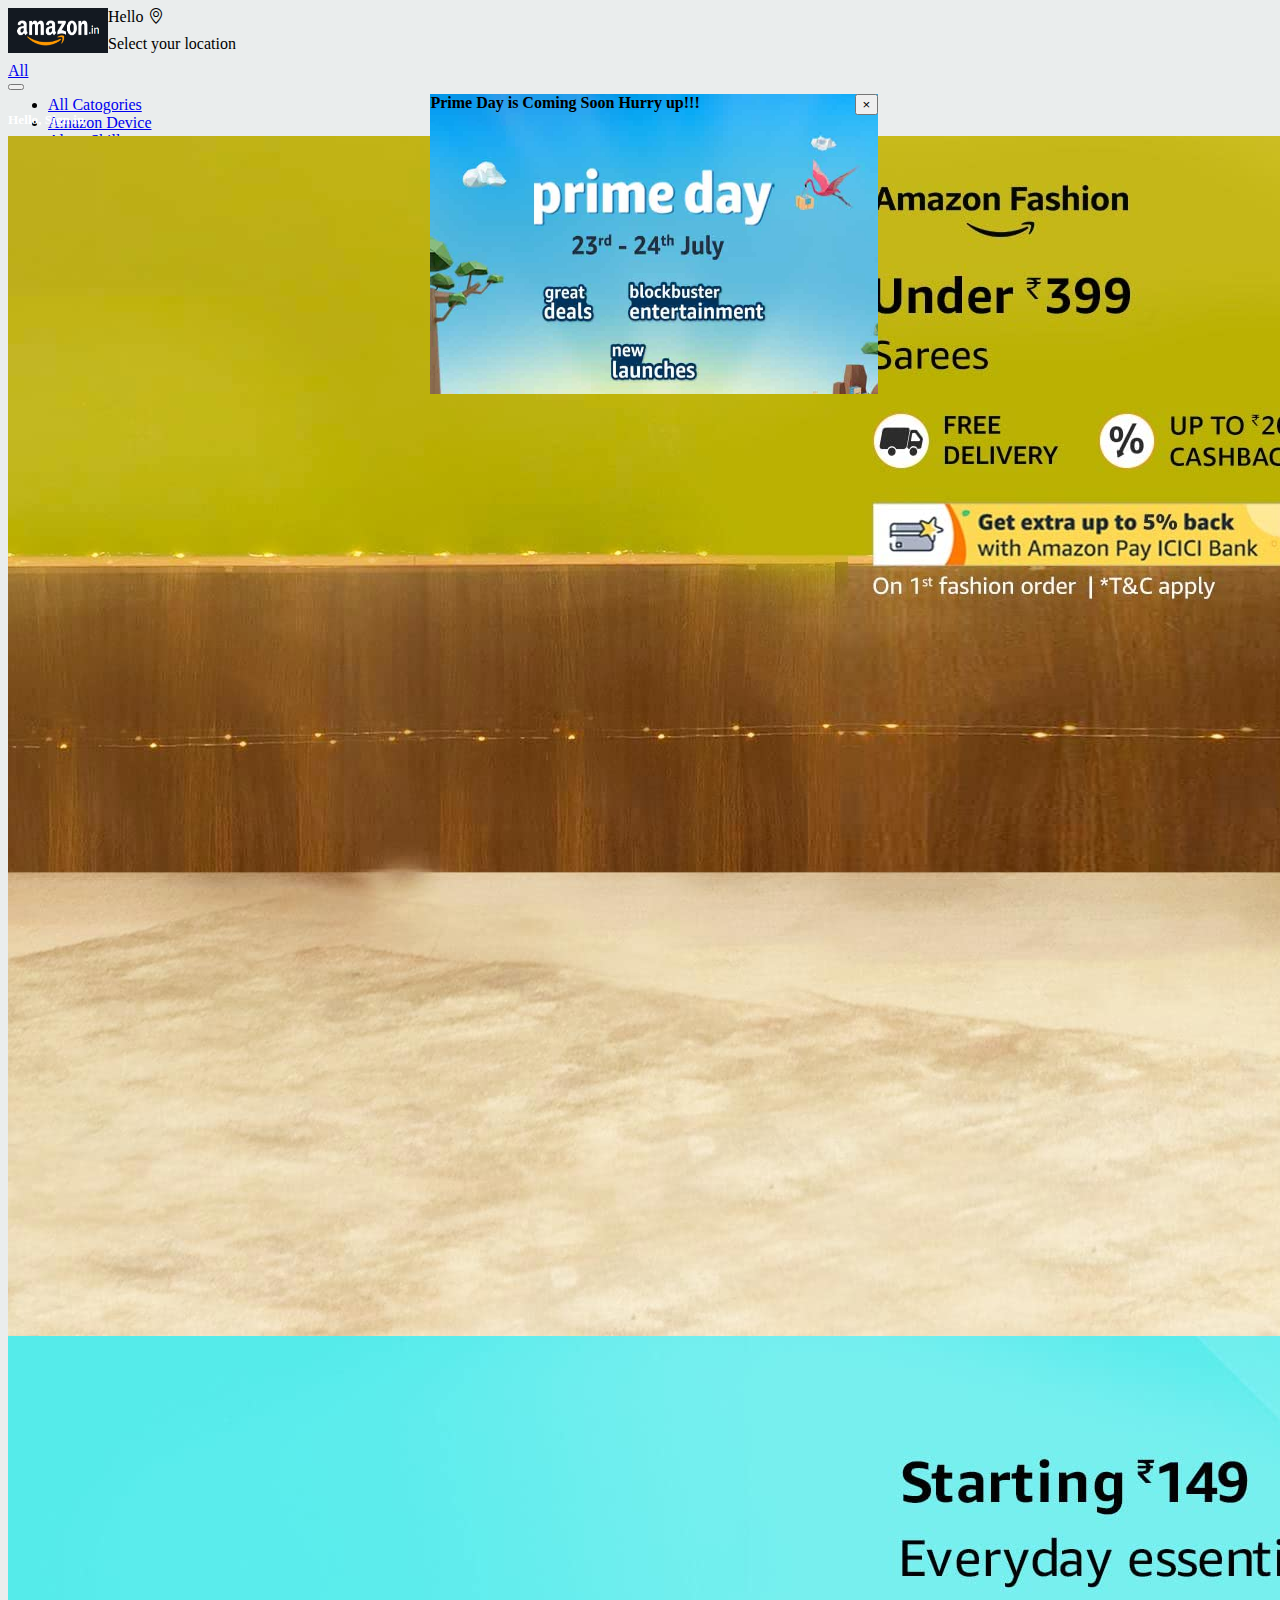
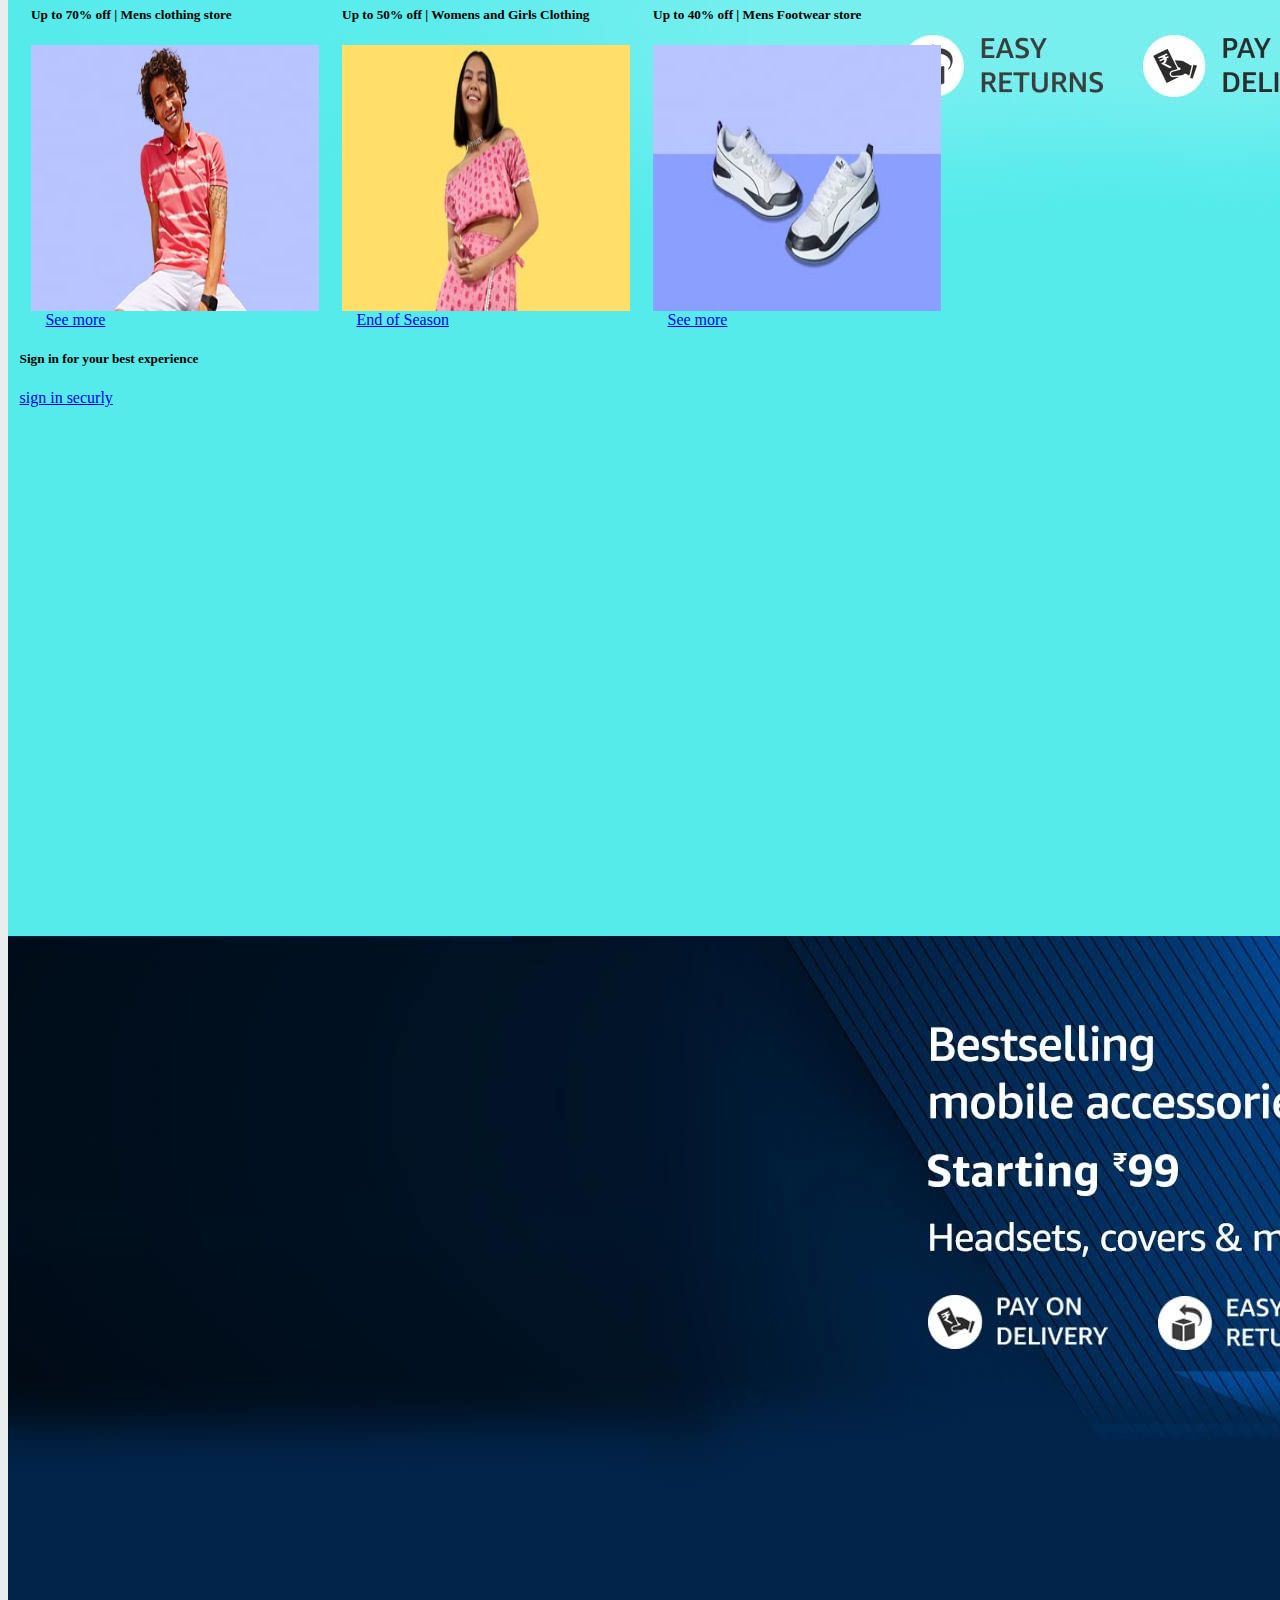
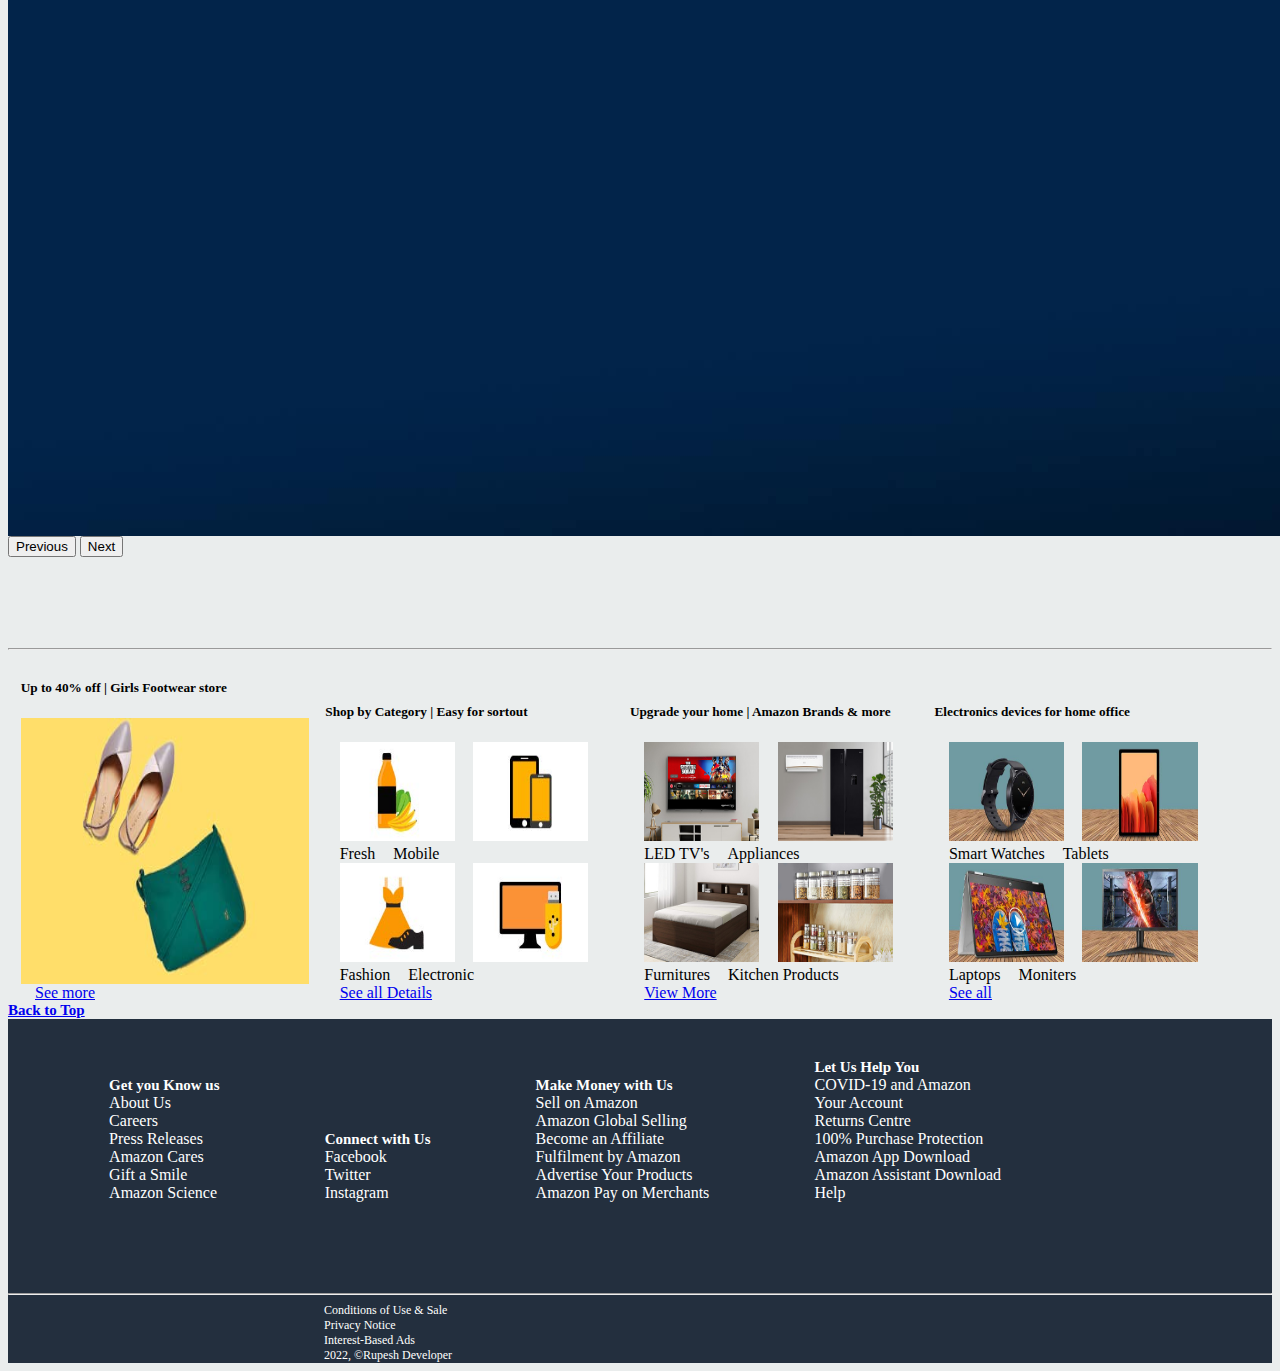
<file: index.html>
<html>
    <head>
      <meta charset="utf-8">
      <meta name="viewport" content="width=device-width, initial-scale=1">
        <link href="https://cdn.jsdelivr.net/npm/bootstrap@5.1.0/dist/css/bootstrap.min.css" rel="stylesheet" integrity="sha384-KyZXEAg3QhqLMpG8r+8fhAXLRk2vvoC2f3B09zVXn8CA5QIVfZOJ3BCsw2P0p/We" crossorigin="anonymous">
        <script src="https://cdn.jsdelivr.net/npm/bootstrap@5.1.0/dist/js/bootstrap.bundle.min.js" integrity="sha384-U1DAWAznBHeqEIlVSCgzq+c9gqGAJn5c/t99JyeKa9xxaYpSvHU5awsuZVVFIhvj" crossorigin="anonymous"></script>   
        <link rel="stylesheet" href="https://cdn.jsdelivr.net/npm/bootstrap-icons@1.8.1/font/bootstrap-icons.css">
        <link  href="indi.css" rel="stylesheet">
        <script src="indi.js"></script>
        <script>
            function changemode() {
              let mybody = document.body;
              mybody.classList.toggle('mydark')
            }
        </script>
        
    </head>
    <body>
       <div id="row1">
        <nav class="navbar navbar-expand-sm navbar-dark bg-dark " id="position">
          <div class="container-fluid">
            <div class="d-flex d-row" >
              <a class="navbar-brand" href="#">
                <img src="./Images/amazon logo1.png" alt="logo" id="amazonlogo">
              </a>
                  <div class="nav-link" id="location" >
                      <span >Hello</span>
                      <i class="bi bi-geo-alt"></i><p id="geo">Select your location</p>
                  </div>
                  <form class="d-flex flex-fill " >
                    <div class="nav-item dropdown">
                      <a class="btn btn-secondary dropdown-toggle" href="#" id="navbarDropdown" role="button" data-bs-toggle="dropdown" aria-expanded="false">
                        All
                      </a>
                      <ul class="dropdown-menu" aria-labelledby="navbarDropdown">
                        <li><a class="dropdown-item" href="#">All Catogories</a></li>
                        <li><a class="dropdown-item" href="#">Amazon Device</a></li>
                        <li><a class="dropdown-item" href="#">Alexa Skills</a></li>
                        <li><a class="dropdown-item" href="#">Amazon Fashin</a></li>
                      </ul>
                    </div>
                    <input class="form-controls" id="searchbox"  type="search" placeholder="Search" aria-label="Search" >
                    <button class="btn btn-secondary" type="submit"><i class="bi bi-search"></i></button>
                  </form>
            </div>
            <button class="navbar-toggler" type="button" data-bs-toggle="collapse" data-bs-target="#navbarSupportedContent" aria-controls="navbarSupportedContent" aria-expanded="false" aria-label="Toggle navigation">
              <span class="navbar-toggler-icon"></span>
            </button>
            <div>
              <div class="collapse navbar-collapse" id="navbarSupportedContent">
                <div class="navbar-nav me-auto mb-10 mb-lg-0" >
                  <li class="nav-item dropdown" >
                    <div type="button" class="btn btn-outline-secondary" onClick="changemode()">Change Mode</div>
                  </li>
                  <li class="nav-item dropdown" >
                    <a class="nav-link dropdown-toggle" href="#" id="navbarDropdown" role="button" data-bs-toggle="dropdown" aria-expanded="false">
                      Flags
                    </a>

                  </li>
                <li class="nav-item" class="floatright">
                  <a class="nav-link" href="#">Return and orders</a>
                </li>
                <li class="nav-item dropdown" class="floatright">
                  <a class="nav-link dropdown-toggle" href="#" id="navbarDropdown" role="button" data-bs-toggle="dropdown" aria-expanded="false">
                    Dropdown
                  </a>
                  
                </li>
                <li class="nav-item" class="floatright">
                  <a class="nav-link" href="#" tabindex="-1"><i class="fa-solid fa-cart-plus"></i>Cart</a>
                </li>
              </div>
            </div>
          </div>
          </div>
        </nav>
        </div>
        <div id="coupon">
            <span class="text-center">Prime Day is Coming Soon Hurry up!!!
               <button id="couponbtn" onClick="closecoupon()">&times;</button>
            </span>
          </div>
          
        </div>
        <!-- row 2 -->
        <div id="row2">
          <div class="container-fluid bg-dark">
            <div class="row" >
                <div class="col-1" >
                    <button class="btn btn-secondary" type="button" data-bs-toggle="offcanvas" data-bs-target="#offcanvasWithBackdrop" aria-controls="offcanvasWithBackdrop" ><span class="navbar-toggler-icon"></span></button>
                        <div class="offcanvas offcanvas-start" tabindex="-1" id="offcanvasWithBackdrop" aria-labelledby="offcanvasWithBackdropLabel">
                            <div class="offcanvas-header offcanvas-dark bg-dark " >
                                 <h5 class="offcanvas-title text-white" id="offcanvasWithBackdropLabel">Hello, Sign in</h5>
                                <button type="button" class="btn-close text-reset" data-bs-dismiss="offcanvas" aria-label="Close"></button>
                            </div>
                      <div class="offcanvas-body">
                        <p class="text-black">Treading</p>
                      </div>
                    </div>All
                </div>
                <div class="col-8" >
                    <div class="d-flex flex-row bd-highlight mb-3">
                        <div class="p-2 bd-highlight">Best Seller</div>
                        <div class="p-2 bd-highlight">Mobiles</div>
                        <div class="p-2 bd-highlight">Customer service</div>
                        <div class="p-2 bd-highlight">Today's Deal</div>
                        <div class="p-2 bd-highlight">Fashion</div>
                        <div class="p-2 bd-highlight">Electronic</div>
                        <div class="p-2 bd-highlight">prime</div>
                        <div class="p-2 bd-highlight">Home & Kitchen</div>
                      </div>
                </div>
            </div>
        </div>
      </div>
        <div id="row3">
          <div id="carouselExampleControls" class="carousel slide" data-bs-ride="carousel">
            <div class="carousel-inner">
              <div class="carousel-item active">
                <img src="./Images/1image.jpg" class="d-block w-100" alt="...">
              </div>
              <div class="carousel-item">
                <img src="./Images/2image.jpg" class="d-block w-100" alt="...">
              </div>
              <div class="carousel-item">
                <img src="./Images/3image.jpg" class="d-block w-100" alt="...">
              </div>
            </div>
            <button class="carousel-control-prev" id="prevbuttonposition" type="button" data-bs-target="#carouselExampleControls" data-bs-slide="prev">
              <span class="carousel-control-prev-icon" aria-hidden="true"></span>
              <span class="visually-hidden">Previous</span>
            </button>
            <button class="carousel-control-next" id="nextbuttonposition" type="button" data-bs-target="#carouselExampleControls" data-bs-slide="next">
              <span class="carousel-control-next-icon" aria-hidden="true"></span>
              <span class="visually-hidden">Next</span>
            </button>
            <div class="container-fluid" id="cardsrow">  <!--card main div start -->
              <div class="card"  id="card3"> <!--start of card1 -->
                <div class="card-body">
                  <h5 class="card-title">Up to 70% off | Mens clothing store</h5>
              </div>
              <div class="row">
                  <div class=" d-flex flex-row bd-highlight mb-3">
                    <a href="./2ndpage.html">
                     <img src="./Images/clothing.jpg" class="p-3 fullimg" alt="Mens clothing"> 
                    </a>
                  </div>
              </div>
              <a class="cardtext3" href="#">See more</a>  
              </div><!--end of card1 -->
              <div class="card"  id="card3"> <!--start of card2 -->
                
                  <div class="card-body">
                    <h5 class="card-title">Up to 50% off | Womens and Girls Clothing</h5>
                </div>
                <div class="row">
                    <div class=" d-flex flex-row bd-highlight mb-3">
                      <a href="./2ndpage.html">
                       <img src="./Images/womens clothing.jpg" class="p-3 fullimg" alt="womens clothing"> 
                      </a>
                    </div>
                </div>
                <a class="cardtext3" href="#">End of Season</a>
            </div><!--end of card2 -->
            <div class="card"  id="card3"> <!--start of card3 -->
              <div class="card-body">
                  <h5 class="card-title">Up to 40% off | Mens Footwear store</h5>
              </div>
              <div class="row">
                  <div class=" d-flex flex-row bd-highlight mb-3">
                    <a href="./2ndpage.html">
                     <img src="./Images/footware.jpg" class="p-3 fullimg" alt="Mens footware"> 
                    </a>
                  </div>
              </div>
              <a class="cardtext3" href="#">See more</a>
          </div><!--end of card3 -->
          <div class="card" id="card4" ><!--start of card4 --> 
            <div class="card-body">
              <h5 class="card-title">Sign in for your best experience</h5>
              <a href="#" class="btn btn-warning">sign in securly</a>
            </div>
          </div>   <!--end of card4 --> 
             </div> <!--card main div end--> 
          </div>
        </div>
        <hr class="hrclass" >
        <!--start of 4ROW-->
        <div class="container-fluid" > 
          <div class="card"  id="row4card"> 
            <div class="card-body">
              <h5 class="card-title">Up to 40% off | Girls Footwear store</h5>
          </div>
          <div class="row">
              <div class=" d-flex flex-row bd-highlight mb-3">
                <a href="./2ndpage.html">
                 <img src="./Images/footwareandhandbags.jpg" class="p-3 fullimg" alt="Girls footware"> 
                </a>
              </div>
          </div>
          <a class="cardtext3" href="#">See more</a>
      </div><!--end of card1 -->
      <div class="card"  id="row4card"> 
        <div class="card-body">
            <h5 class="card-title">Shop by Category | Easy for sortout</h5>
        </div>
        <div class="row">
            <div class="d-flex flex-row bd-highlight mb-3 ">
               <img src="./Images/Fresh..jpg" class="cardimg" alt="...">
                <img src="./Images/Mobile..jpg" class="cardimg" alt="...">   
            </div>
            <div class="d-flex flex-row bd-highlight mb-3 ">
                <span class="p-1 bd-highlight cardtext1">Fresh</span>
                <span class="p-1 bd-highlight cardtext2">Mobile</span>
            </div>
        </div>
        <div class="row">
            <div class="d-flex flex-row bd-highlight mb-3 ">
               <img src="./Images/Fashion.jpg" class="cardimg" alt="...">
                <img src="./Images/Electronic..jpg" class="cardimg" alt="...">   
            </div>
            <div class="d-flex flex-row bd-highlight mb-3 ">
                <span class="p-1 bd-highlight cardtext1">Fashion</span>
                <span class="p-1 bd-highlight cardtext2">Electronic</span>
            </div>
        </div>
        <a class="cardtext3" href="#">See all Details</a>
    </div><!--end of card2 -->
    <div class="card"  id="row4card"> 
      <div class="card-body">
          <h5 class="card-title">Upgrade your home | Amazon Brands & more</h5>
      </div>
      <div class="row">
          <div class="d-flex flex-row bd-highlight mb-3 ">
             <img src="./Images/LED.jpg" class="cardimg" alt="Tv iamges">
              <img src="./Images/Appliances.jpg" class="cardimg" alt="appliances images">   
          </div>
          <div class="d-flex flex-row bd-highlight mb-3 ">
              <span class="p-1 bd-highlight cardtext1">LED TV's</span>
              <span class="p-1 bd-highlight cardtext2">Appliances</span>
          </div>
      </div>
      <div class="row">
          <div class="d-flex flex-row bd-highlight mb-3 ">
             <img src="./Images/furniture.jpg" class="cardimg" alt="furniture image">
              <img src="./Images/kitchen products.jpg" class="cardimg" alt="Kitchen product image">   
          </div>
          <div class="d-flex flex-row bd-highlight mb-3 ">
              <span class="p-1 bd-highlight cardtext1">Furnitures</span>
              <span class="p-1 bd-highlight cardtext2">Kitchen Products</span>
          </div>
      </div>
      <a class="cardtext3" href="#">View More</a>
  </div><!--end of card3 -->
  <div class="card"  id="row4card"> 
    <div class="card-body">
        <h5 class="card-title">Electronics devices for home office</h5>
    </div>
    <div class="row">
        <div class="d-flex flex-row bd-highlight mb-3 ">
           <img src="./Images/smartwatches.jpg" class="cardimg" alt="Smart Watches image">
            <img src="./Images/Tablets.jpg" class="cardimg" alt="Tablets image">   
        </div>
        <div class="d-flex flex-row bd-highlight mb-3 ">
            <span class="p-1 bd-highlight cardtext1">Smart Watches</span>
            <span class="p-1 bd-highlight cardtext2">Tablets</span>
        </div>
    </div>
    <div class="row">
        <div class="d-flex flex-row bd-highlight mb-3 ">
           <img src="./Images/Laptops.jpg" class="cardimg" alt="Laptops image">
            <img src="./Images/Moniters.jpg" class="cardimg" alt="Moniters image">   
        </div>
        <div class="d-flex flex-row bd-highlight mb-3 ">
            <span class="p-1 bd-highlight cardtext1">Laptops</span>
            <span class="p-1 bd-highlight cardtext2">Moniters</span>
        </div>
    </div>
    <a class="cardtext3" href="#">See all</a>
</div>
        </div>  <!--end of 4ROW-->
        <!-- start of backto-->
        <div class="container-fluid bg-dark">
           <div class="header text-center ">
             <a href="#">Back to Top</a>
           </div>
          </div><!-- end of backto-->
           <div class="container-fluid footorbody"><!-- start of footor -->
            <div class="column1">
                <div class="d-flex flex-column bd-highlight mb-3" >
                    <div class="p-0 bd-highlight header">Get you Know us</div>
                    <div class="p-0 bd-highlight">About Us</div>
                    <div class="p-0 bd-highlight">Careers</div>
                    <div class="p-0 bd-highlight">Press Releases</div>
                    <div class="p-0 bd-highlight">Amazon Cares</div>
                    <div class="p-0 bd-highlight">Gift a Smile</div>
                    <div class="p-0 bd-highlight">Amazon Science</div>
                </div>
              </div>
              <div class="column1" >
                <div class="d-flex flex-column bd-highlight mb-3">
                  <div class="p-0 bd-highlight header">Connect with Us</div>
                  <div class="p-0 bd-highlight">Facebook</div>
                  <div class="p-0 bd-highlight"> Twitter</div>
                  <div class="p-0 bd-highlight">Instagram</div>
                </div>
              </div>
              <div class="column1" >
                <div class="d-flex flex-column bd-highlight mb-3">
                  <div class="p-0 bd-highlight header">Make Money with Us</div>
                    <div class="p-0 bd-highlight">Sell on Amazon</div>
                    <div class="p-0 bd-highlight">Amazon Global Selling</div>
                    <div class="p-0 bd-highlight">Become an Affiliate</div>
                    <div class="p-0 bd-highlight">Fulfilment by Amazon</div>
                    <div class="p-0 bd-highlight">Advertise Your Products</div>
                    <div class="p-0 bd-highlight">Amazon Pay on Merchants</div>
                </div>
              </div>
              <div class="column1" >
                <div class="d-flex flex-column bd-highlight mb-3">
                  <div class="p-0 bd-highlight header">Let Us Help You</div>
                    <div class="p-0 bd-highlight">COVID-19 and Amazon</div>
                    <div class="p-0 bd-highlight">Your Account</div>
                    <div class="p-0 bd-highlight">Returns Centre</div>
                    <div class="p-0 bd-highlight">100% Purchase Protection</div>
                    <div class="p-0 bd-highlight">Amazon App Download</div>
                    <div class="p-0 bd-highlight">Amazon Assistant Download</div>
                    <div class="p-0 bd-highlight"> Help</div>
                </div>
              </div>  
              <hr class="hrclass">
               <div class="container-sm footorfoot" >
                    <div class="d-flex flex-row">
                      <div class="p-2 bd-highlight">Conditions of Use & Sale</div>
                      <div class="p-2 bd-highlight">Privacy Notice</div>
                      <div class="p-2 bd-highlight">Interest-Based Ads</div>
                      <div class="p-2 bd-highlight">2022, &copy;Rupesh Developer</div>
                    </div>

               </div>

            </div><!-- end of footor -->
            
            <script>
                let x = document.getElementById("geo");
                  function geolocation(){
                    if(navigator.geolocation){
                         navigator.geolocation.getCurrentPosition(myposition)
                      }else{
                          x.innerText="Geo not Supported"
                     }
                  }

                  function myposition(data){
                    // console.log(data)
                    // x.innerText=`latitude is ${data.coords.latitude} and longitude is ${data.coords.longitude}`
                    let latitude = data.coords.latitude;
                    let longitude = data.coords.longitude;
                    const url =`https://api.openweathermap.org/data/2.5/forecast/daily?lat=${latitude}&lon=${longitude}&mode=json&units=metric&cnt=1&appid=fbf712a5a83d7305c3cda4ca8fe7ef29`;


                    ///api calling
                    fetch(url,{method:'GET'})
                    ////return promise
                    .then((res) => res.json())
                    ////return data
                    .then((data) => {
                      let cityname = data.city.name
                      let wheather = data.list[0].temp.day
                      x.innerText = `${cityname} at ${wheather}°C`;
                    })
                    
                  }
            </script>
            
            
            <script>
              window.onload = loadcoupon()
              window.onload = geolocation()
            </script>
    </body>
</html>
</file>
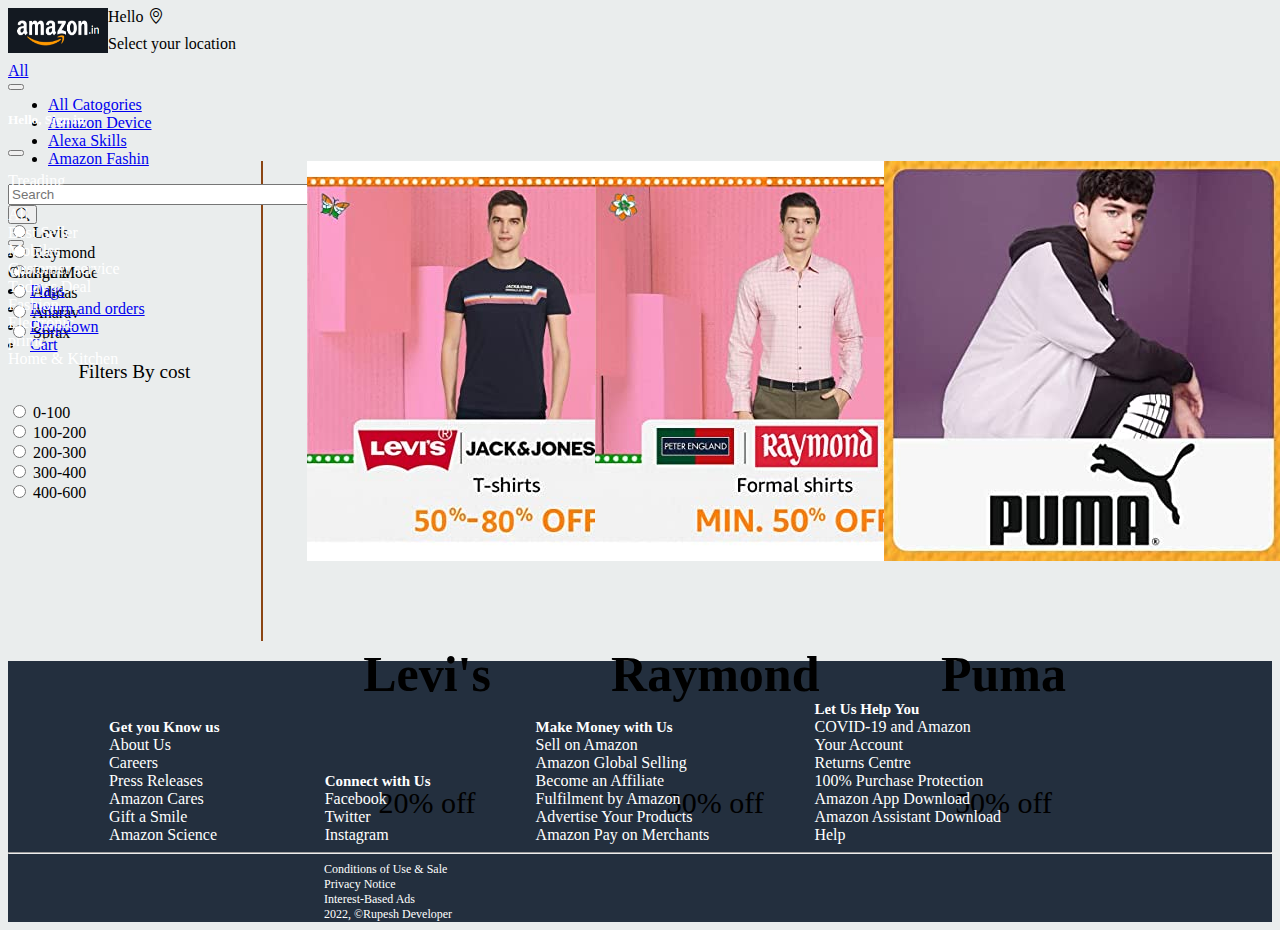
<file: 2ndpage.html>
<html>
    <head>
        <meta charset="utf-8">
        <meta name="viewport" content="width=device-width, initial-scale=1">
          <link href="https://cdn.jsdelivr.net/npm/bootstrap@5.1.0/dist/css/bootstrap.min.css" rel="stylesheet" integrity="sha384-KyZXEAg3QhqLMpG8r+8fhAXLRk2vvoC2f3B09zVXn8CA5QIVfZOJ3BCsw2P0p/We" crossorigin="anonymous">
          <script src="https://cdn.jsdelivr.net/npm/bootstrap@5.1.0/dist/js/bootstrap.bundle.min.js" integrity="sha384-U1DAWAznBHeqEIlVSCgzq+c9gqGAJn5c/t99JyeKa9xxaYpSvHU5awsuZVVFIhvj" crossorigin="anonymous"></script>   
          <link rel="stylesheet" href="https://cdn.jsdelivr.net/npm/bootstrap-icons@1.8.1/font/bootstrap-icons.css">
          <script src="indi.js"></script>
          <link  href="2ndpage.css" rel="stylesheet">
          <script>
              function changemode() {
                let mybody = document.body;
                mybody.classList.toggle('mydark')
              }
          </script>
    </head>
    <body>
        <div id="row1">
            <nav class="navbar navbar-expand-sm navbar-dark bg-dark " id="position">
              <div class="container-fluid">
                <div class="d-flex d-row" >
                  <a class="navbar-brand" href="#">
                    <img src="./Images/amazon logo1.png" alt="logo" id="amazonlogo">
                  </a>
                      <div class="nav-link" id="location" >
                          <span >Hello</span>
                          <i class="bi bi-geo-alt"></i><p id="geo">Select your location</p>
                      </div>
                      <form class="d-flex flex-fill " >
                        <div class="nav-item dropdown">
                          <a class="btn btn-secondary dropdown-toggle" href="#" id="navbarDropdown" role="button" data-bs-toggle="dropdown" aria-expanded="false">
                            All
                          </a>
                          <ul class="dropdown-menu" aria-labelledby="navbarDropdown">
                            <li><a class="dropdown-item" href="#">All Catogories</a></li>
                            <li><a class="dropdown-item" href="#">Amazon Device</a></li>
                            <li><a class="dropdown-item" href="#">Alexa Skills</a></li>
                            <li><a class="dropdown-item" href="#">Amazon Fashin</a></li>
                          </ul>
                        </div>
                        <input class="form-controls" id="searchbox"  type="search" placeholder="Search" aria-label="Search" >
                        <button class="btn btn-secondary" type="submit"><i class="bi bi-search"></i></button>
                      </form>
                </div>
                <button class="navbar-toggler" type="button" data-bs-toggle="collapse" data-bs-target="#navbarSupportedContent" aria-controls="navbarSupportedContent" aria-expanded="false" aria-label="Toggle navigation">
                  <span class="navbar-toggler-icon"></span>
                </button>
                <div>
                  <div class="collapse navbar-collapse" id="navbarSupportedContent">
                    <div class="navbar-nav me-auto mb-10 mb-lg-0" >
                      <li class="nav-item dropdown" >
                        <div type="button" class="btn btn-outline-secondary" onClick="changemode()">Change Mode</div>
                      </li>
                      <li class="nav-item dropdown" >
                        <a class="nav-link dropdown-toggle" href="#" id="navbarDropdown" role="button" data-bs-toggle="dropdown" aria-expanded="false">
                          Flags
                        </a>
    
                      </li>
                    <li class="nav-item" class="floatright">
                      <a class="nav-link" href="#">Return and orders</a>
                    </li>
                    <li class="nav-item dropdown" class="floatright">
                      <a class="nav-link dropdown-toggle" href="#" id="navbarDropdown" role="button" data-bs-toggle="dropdown" aria-expanded="false">
                        Dropdown
                      </a>
                      
                    </li>
                    <li class="nav-item" class="floatright">
                      <a class="nav-link" href="#" tabindex="-1"><i class="fa-solid fa-cart-plus"></i>Cart</a>
                    </li>
                  </div>
                </div>
              </div>
              </div>
            </nav>
            </div> 
            <!-- row 2 -->
            <div id="row2">
              <div class="container-fluid bg-dark">
                <div class="row" >
                    <div class="col-1" >
                        <button class="btn btn-secondary" type="button" data-bs-toggle="offcanvas" data-bs-target="#offcanvasWithBackdrop" aria-controls="offcanvasWithBackdrop" ><span class="navbar-toggler-icon"></span></button>
                            <div class="offcanvas offcanvas-start" tabindex="-1" id="offcanvasWithBackdrop" aria-labelledby="offcanvasWithBackdropLabel">
                                <div class="offcanvas-header offcanvas-dark bg-dark " >
                                     <h5 class="offcanvas-title text-white" id="offcanvasWithBackdropLabel">Hello, Sign in</h5>
                                    <button type="button" class="btn-close text-reset" data-bs-dismiss="offcanvas" aria-label="Close"></button>
                                </div>
                          <div class="offcanvas-body">
                            <p class="text-black">Treading</p>
                          </div>
                        </div>All
                    </div>
                    <div class="col-8" >
                        <div class="d-flex flex-row bd-highlight mb-3">
                            <div class="p-2 bd-highlight">Best Seller</div>
                            <div class="p-2 bd-highlight">Mobiles</div>
                            <div class="p-2 bd-highlight">Customer service</div>
                            <div class="p-2 bd-highlight">Today's Deal</div>
                            <div class="p-2 bd-highlight">Fashion</div>
                            <div class="p-2 bd-highlight">Electronic</div>
                            <div class="p-2 bd-highlight">prime</div>
                            <div class="p-2 bd-highlight">Home & Kitchen</div>
                          </div>
                    </div>
                </div>
            </div>
          </div>
            <div class="container-fluid filter">
                <div id="filter">
                  <p>Filters</p>
                  <div class="form-check">
                    <input class="form-check-input" type="radio" name="flexRadioDefault" id="flexRadioDefault1">
                    <label class="form-check-label" for="flexRadioDefault1">
                      Levis
                    </label>
                  </div>
                  <div class="form-check">
                    <input class="form-check-input" type="radio" name="flexRadioDefault" id="flexRadioDefault1">
                    <label class="form-check-label" for="flexRadioDefault1">
                      Raymond
                    </label>
                  </div>
                  <div class="form-check">
                    <input class="form-check-input" type="radio" name="flexRadioDefault" id="flexRadioDefault1">
                    <label class="form-check-label" for="flexRadioDefault1">
                      Puma
                    </label>
                  </div>
                  <div class="form-check">
                    <input class="form-check-input" type="radio" name="flexRadioDefault" id="flexRadioDefault1">
                    <label class="form-check-label" for="flexRadioDefault1">
                      Adidas
                    </label>
                  </div>
                  <div class="form-check">
                    <input class="form-check-input" type="radio" name="flexRadioDefault" id="flexRadioDefault1">
                    <label class="form-check-label" for="flexRadioDefault1">
                      Anarav
                    </label>
                  </div>
                  <div class="form-check">
                    <input class="form-check-input" type="radio" name="flexRadioDefault" id="flexRadioDefault1">
                    <label class="form-check-label" for="flexRadioDefault1">
                      Sprax
                    </label>
                  </div>
                  <p>Filters By cost</p>
                  <div class="form-check">
                    <input class="form-check-input" type="radio" name="flexRadioDefault" id="flexRadioDefault1">
                    <label class="form-check-label" for="flexRadioDefault1">
                      0-100
                    </label>
                  </div>
                  <div class="form-check">
                    <input class="form-check-input" type="radio" name="flexRadioDefault" id="flexRadioDefault1">
                    <label class="form-check-label" for="flexRadioDefault1">
                      100-200
                    </label>
                  </div>
                  <div class="form-check">
                    <input class="form-check-input" type="radio" name="flexRadioDefault" id="flexRadioDefault1">
                    <label class="form-check-label" for="flexRadioDefault1">
                      200-300
                    </label>
                  </div>
                  <div class="form-check">
                    <input class="form-check-input" type="radio" name="flexRadioDefault" id="flexRadioDefault1">
                    <label class="form-check-label" for="flexRadioDefault1">
                      300-400
                    </label>
                  </div>
                  <div class="form-check">
                    <input class="form-check-input" type="radio" name="flexRadioDefault" id="flexRadioDefault1">
                    <label class="form-check-label" for="flexRadioDefault1">
                      400-600
                    </label>
                  </div>
                </div>
                <div id="content">
                  <div class="card" id="brandcard"  >
                    <img src="./Images/levisbrand.jpg" class="card-img-top" alt="levis image">
                      <h5 class="card-title">Levi's</h5>
                      <p class="card-text"> 20% off</p>
                  </div>
                  <div class="card" id="brandcard"  >
                    <img src="./Images/raymond.jpg" class="card-img-top" alt="levis image">
                      <h5 class="card-title">Raymond</h5>
                      <p class="card-text"> 30% off</p>
                  </div>
                  <div class="card" id="brandcard">
                    <img src="./Images/pumabrand.jpg" class="card-img-top" alt="levis image">
                      <h5 class="card-title">Puma</h5>
                      <p class="card-text">50% off</p>
                  </div>
                </div>
            </div>
         
            <div>
            <div class="container-fluid footorbody"><!-- start of footor -->
                <div class="column1">
                    <div class="d-flex flex-column bd-highlight mb-3" >
                        <div class="p-0 bd-highlight header">Get you Know us</div>
                        <div class="p-0 bd-highlight">About Us</div>
                        <div class="p-0 bd-highlight">Careers</div>
                        <div class="p-0 bd-highlight">Press Releases</div>
                        <div class="p-0 bd-highlight">Amazon Cares</div>
                        <div class="p-0 bd-highlight">Gift a Smile</div>
                        <div class="p-0 bd-highlight">Amazon Science</div>
                    </div>
                  </div>
                  <div class="column1" >
                    <div class="d-flex flex-column bd-highlight mb-3">
                      <div class="p-0 bd-highlight header">Connect with Us</div>
                      <div class="p-0 bd-highlight">Facebook</div>
                      <div class="p-0 bd-highlight"> Twitter</div>
                      <div class="p-0 bd-highlight">Instagram</div>
                    </div>
                  </div>
                  <div class="column1" >
                    <div class="d-flex flex-column bd-highlight mb-3">
                      <div class="p-0 bd-highlight header">Make Money with Us</div>
                        <div class="p-0 bd-highlight">Sell on Amazon</div>
                        <div class="p-0 bd-highlight">Amazon Global Selling</div>
                        <div class="p-0 bd-highlight">Become an Affiliate</div>
                        <div class="p-0 bd-highlight">Fulfilment by Amazon</div>
                        <div class="p-0 bd-highlight">Advertise Your Products</div>
                        <div class="p-0 bd-highlight">Amazon Pay on Merchants</div>
                    </div>
                  </div>
                  <div class="column1" >
                    <div class="d-flex flex-column bd-highlight mb-3">
                      <div class="p-0 bd-highlight header">Let Us Help You</div>
                        <div class="p-0 bd-highlight">COVID-19 and Amazon</div>
                        <div class="p-0 bd-highlight">Your Account</div>
                        <div class="p-0 bd-highlight">Returns Centre</div>
                        <div class="p-0 bd-highlight">100% Purchase Protection</div>
                        <div class="p-0 bd-highlight">Amazon App Download</div>
                        <div class="p-0 bd-highlight">Amazon Assistant Download</div>
                        <div class="p-0 bd-highlight"> Help</div>
                    </div>
                  </div>  
                  <hr class="hrclass">
                   <div class="container-sm footorfoot" >
                        <div class="d-flex flex-row">
                          <div class="p-2 bd-highlight">Conditions of Use & Sale</div>
                          <div class="p-2 bd-highlight">Privacy Notice</div>
                          <div class="p-2 bd-highlight">Interest-Based Ads</div>
                          <div class="p-2 bd-highlight">2022, &copy;Rupesh Developer</div>
                        </div>
                   </div>
                </div> 
              </div>
                <script>
                    let x = document.getElementById("geo");
                      function geolocation(){
                        if(navigator.geolocation){
                             navigator.geolocation.getCurrentPosition(myposition)
                          }else{
                              x.innerText="Geo not Supported"
                         }
                      }
    
                      function myposition(data){
                        // console.log(data)
                        // x.innerText=`latitude is ${data.coords.latitude} and longitude is ${data.coords.longitude}`
                        let latitude = data.coords.latitude;
                        let longitude = data.coords.longitude;
                        const url =`https://api.openweathermap.org/data/2.5/forecast/daily?lat=${latitude}&lon=${longitude}&mode=json&units=metric&cnt=1&appid=fbf712a5a83d7305c3cda4ca8fe7ef29`;
    
    
                        ///api calling
                        fetch(url,{method:'GET'})
                        ////return promise
                        .then((res) => res.json())
                        ////return data
                        .then((data) => {
                          let cityname = data.city.name
                          let wheather = data.list[0].temp.night
                          x.innerText = `${cityname} at ${wheather}°C`;
                        })
                        
                      }
                </script>
                <script>
                  window.onload = geolocation()
                </script>
    </body>
  </html>
</file>
<file: indi.css>
body{
    background-color: #eaeded;
    
}
#row1{
    height: 76px;
    width: 100%;
    
}

#amazonlogo{
    height: 45px;
    width: 100px;
    float:left

}
#address{
    width: 46%;

}
#fromid{
    width: 80%;
    height: 43px;
    float: center;
    


}
#searchbox{
    width: 99%;

}
#floatright{
    float:left
}

#position{
    z-index: 2;
}
.hello{
    line-height: 1px;
}
#geo{
    line-height: 4px;
    
}
#location{
    margin-left: -12px;
}





/* row2 */
#row2{
    height: 52px;
    width: 100%;
    color: #ffff;
    
}
#columns{
    float: right;
}

/* row3 */
#carouselExampleControls{
   
    position: relative;
}

#prevbuttonposition{
    bottom: 306px;
}
#nextbuttonposition{
   bottom: 306px;
}
image1{
    height: 125px;
    width: 100px;

}

#cardsrow{
    position: absolute; 
    top: 40%;
    height: 402px;
    

}
#card1{
   
    margin-left: 1%;
    width: 18rem;
    float: left;
}
#card2{
   
    width: 18rem;
    margin-left: 2%;
    float: left;
}
#card3{
   
    margin-left: 2%;
    width: 18rem;
    float: left;
}
#card4{
    margin-left: 1%;
    width: 18rem;
    float: left;
}

.cardimg{
    height: 99px;
    width: 40%;
    margin-left:5%; 
    
 }
 .cardtext1{
     margin-left:5%;
     margin-top:-22px;
     width: 40%;
     

 
 }
 .cardtext2{
     margin-left:14px;
     margin-top:-22px;
     
 }
 .cardtext3{
     margin-left:5%;
 }
 .name2nd {
    line-height: 1px;
    margin-left:10%;
}
.productname{
    
    height:37px;
    width:80%;
    margin-left:10%;
}
.fullimg{
    height: 266px;
    width: 100%;

}
 
 
 /* hrtag */
 .hrclass{
    color:#ffff;
    margin-top:91px
 }


 #row4card{
    margin-left:1%;
    width: 18rem;
    display: inline-block;
    
    

 }

 /* footor */
 .header{
    color:#ffff !important;
    font-size: 15px;
    font-weight: bold;
 }
 .column1{
    display: inline-block;
    margin-left: 8%;
    color:#ffff;
    margin-top: 40px;
    
 }
 .footorbody{
    background-color: #232f3e;
    
    
 }
 .footorfoot{
    color:#ffff;
    margin-left:25%;
    width: 60%;
    font-size: 12px;

 }
 /* darkmode */
 .mydark{
    background-color:#000014;
    color: #000014;
 }
/* coupon */
#coupon{
    height:300px;
    width: 35%;
    background: url(./Images/coupon.jpg);
    background-repeat: no-repeat;
    background-size:100% 400px;
    z-index: 100;
    position: absolute;
    margin-top:10px;
    margin-left: 33%;
    display:block;

}
 
#couponbtn{
    float: right;
}
#coupon > span{
    font-size: medium;
    font-weight: bold;
    text-align: center;
    
    
    
}
</file>
<file: 2ndpage.css>
body{
    background-color: #eaeded;
    
}
#row1{
    height: 76px;
    width: 100%;
    
}

#amazonlogo{
    height: 45px;
    width: 100px;
    float:left

}
#address{
    width: 46%;

}
#fromid{
    width: 80%;
    height: 43px;
    float: center;
    


}
#searchbox{
    width: 99%;

}
#floatright{
    float:left
}

#position{
    z-index: 2;
}
.hello{
    line-height: 1px;
}
#geo{
    line-height: 4px;
    
}
#location{
    margin-left: -12px;
}





/* row2 */
#row2{
    height: 52px;
    width: 100%;
    color: #ffff;
    
}
#columns{
    float: right;
}
/* filter and header */
#filter{
    float:left;
    margin-top: 2%;
    border-right: 2px solid saddlebrown;
    height: 480px;
    width: 20%;
}
#filter > p{
    text-align: center;
    font-size: larger;

}
#content{
    margin-top: 2%;
    display: inline-block;
   
    height: 500px;
    width: 70%;
}
#brandcard{
    margin-left: 5%;
    display: inline-block;
    width: 15rem;

}
#brandcard > h5{
    text-align: center;
    font-size: 50px;
}
#brandcard > p{
    text-align: center;
    font-size: 30px;
}



 /* footor */
 .header{
    color:#ffff !important;
    font-size: 15px;
    font-weight: bold;
 }
 .column1{
    display: inline-block;
    margin-left: 8%;
    color:#ffff;
    margin-top: 40px;
    
 }
 .footorbody{
    background-color: #232f3e;
    
    
 }
 .footorfoot{
    color:#ffff;
    margin-left:25%;
    width: 60%;
    font-size: 12px;

 }
 /* darkmode */
 .mydark{
    background-color:#000014;
    color: #000014;
 }
</file>
